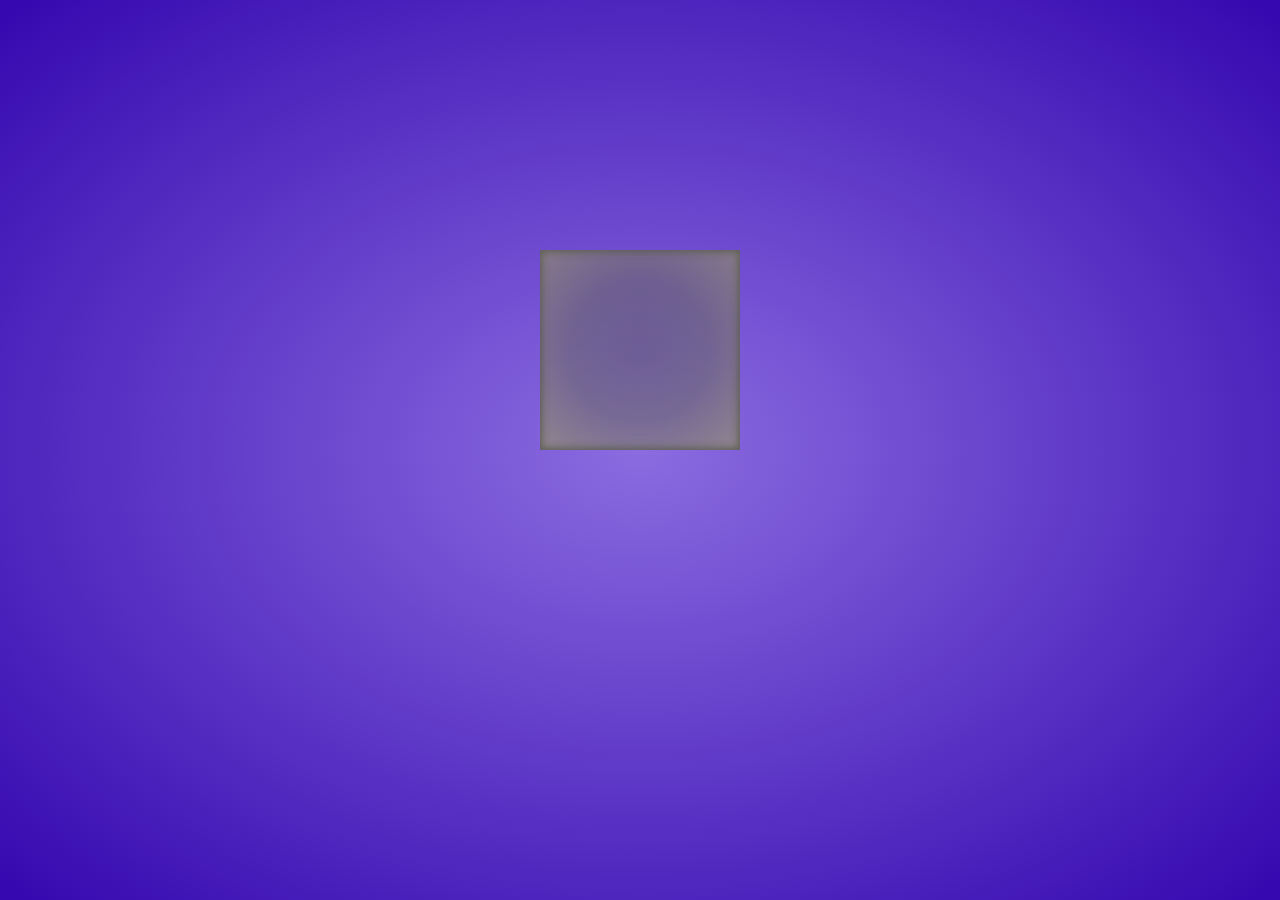
<file: index.html>
<!DOCTYPE html>
<html lang="en">
<head>
  <meta charset="UTF-8">
  <meta http-equiv="X-UA-Compatible" content="IE=edge">
  <meta name="viewport" content="width=device-width, initial-scale=1.0">
  <title>Document</title>

  <link rel="stylesheet" href="cube.css">
</head>
<body>
  <div class="container">
    <div class="cube back"></div>
    <div class="cube front"></div>
    <div class="cube top"></div>
    <div class="cube bottom"></div>
    <div class="cube left"></div>
    <div class="cube right"></div>
  </div>
</body>
</html>
</file>
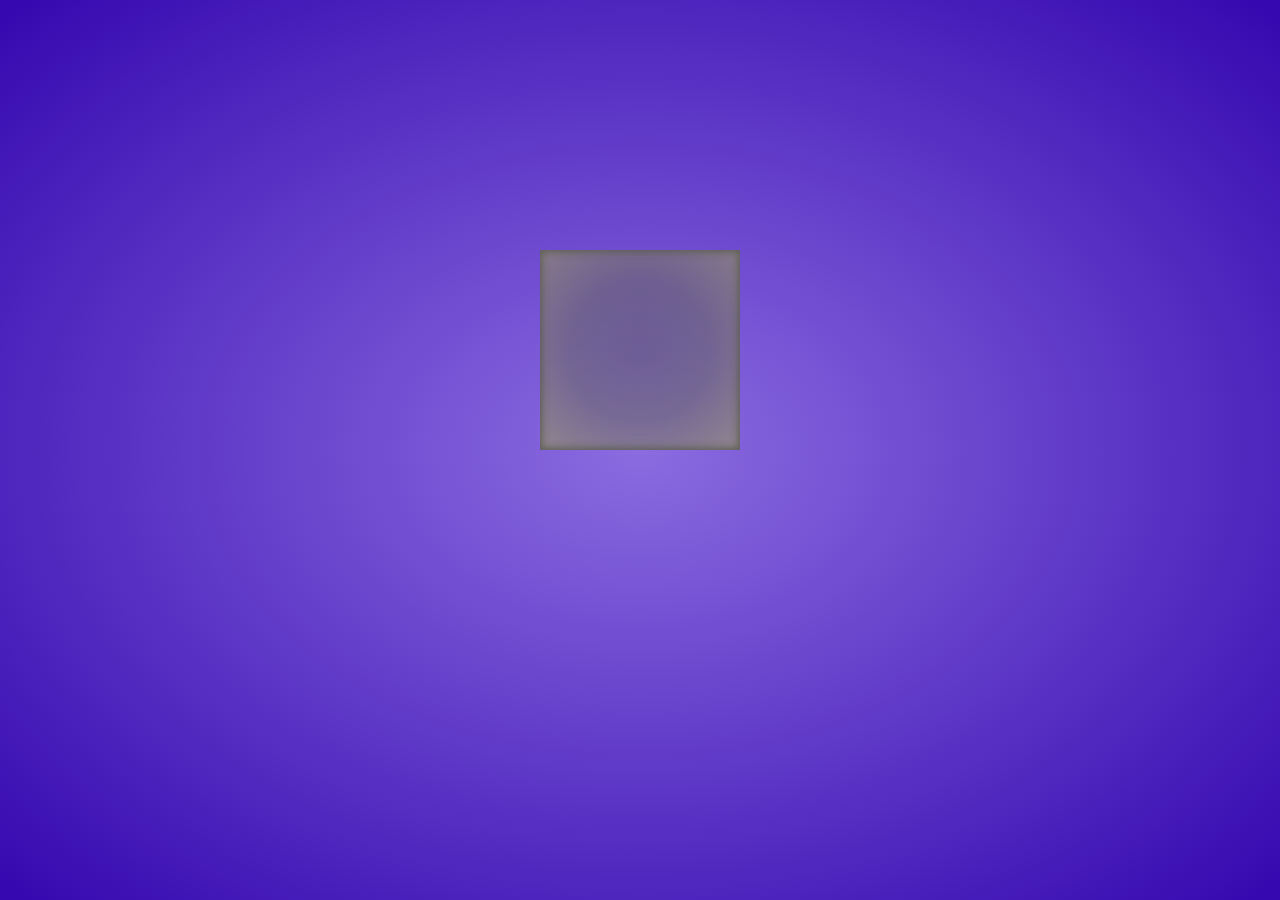
<file: cube.html>
<!DOCTYPE html>
<html lang="en">
<head>
  <meta charset="UTF-8">
  <meta http-equiv="X-UA-Compatible" content="IE=edge">
  <meta name="viewport" content="width=device-width, initial-scale=1.0">
  <title>Document</title>

  <link rel="stylesheet" href="cube.css">
</head>
<body>
  <div class="container">
    <div class="cube back"></div>
    <div class="cube front"></div>
    <div class="cube top"></div>
    <div class="cube bottom"></div>
    <div class="cube left"></div>
    <div class="cube right"></div>
  </div>
</body>
</html>
</file>
<file: cube.css>
* {
  margin: 0;
  padding: 0;
  box-sizing: border-box;
}

body {
  height: 100vh;
  background: radial-gradient(rgb(139, 108, 224), rgb(52, 7, 175));
  display: flex;
  justify-content: center;
}

.container {
  width: 200px;
  height: 200px;
  position: relative;
  top: 250px;
  transform-style: preserve-3d;
  animation: animate 10s infinite linear;
}

.cube {
  width: 200px;
  height: 200px;
  position: absolute;
  background: radial-gradient(rgba(94, 95, 91, 0.3), rgba(104, 110, 82, 0.3), rgba(163, 170, 70, 0.3));
  box-shadow: inset 0 0 10px rgb(90, 90, 90);
}

.front {
  transform: translateZ(100px);
}

.back {
  transform: translateZ(-100px);
}

.top {
  transform: rotateX(90deg);
  top: -100px;
}

.bottom {
  transform: rotateX(90deg);
  bottom: -100px;
}

.left {
  transform: rotateY(90deg);
  left: -100px;
}

.right {
  transform: rotateY(90deg);
  right: -100px;
}

@keyframes animate {
  to {
    transform: 
      rotateY(360deg)
      rotateZ(360deg);
  }
}

/* .floor {
  width: 300px;
  height: 300px;
  background-image: repeating-conic-gradient(from 45deg, #111 0 90deg, #222 90deg 180deg);
  background-size: 40px 40px;
} */
</file>
